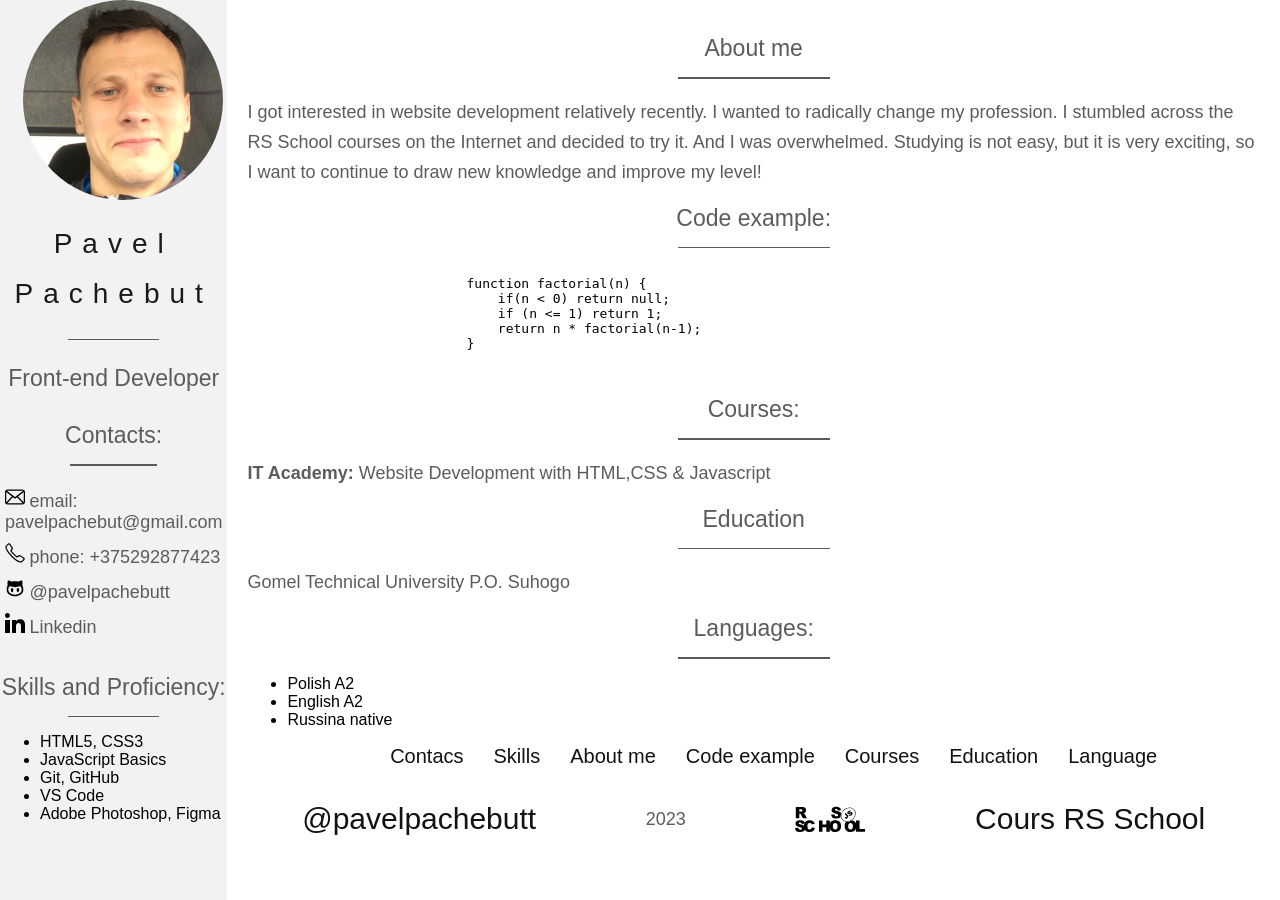
<file: index.html>
<!DOCTYPE html>
<html lang="en">
<head>
    <meta charset="UTF-8">
    <meta http-equiv="X-UA-Compatible" content="IE=edge">
    <meta name="viewport" content="width=device-width, initial-scale=1.0">
    <link rel="stylesheet" href="style.css">
    <title>CV</title>
</head>
<body>
    <main class="main">
        <div class="container">
            <header class="profile">
                <img src="./1664884484714.jpg" alt="foto" class="logo-foto">
                <div class="profile-content-title">
                    <h1 class="main-title">Pavel Pachebut</h1>
                    <div class="line"></div>
                    <h2 class="main-subtitle">Front-end Developer</h2>
                </div>
                <div class="contact" id="contacs">
                    <h2 class="contact-title">Contacts:</h2>
                    <div class="line"></div>
                    <ul class="contact-list">
                        <li class="contact-item">
                            <img src="./icon/mail-svgrepo-com.svg" alt="email" class="contact-icon">
                            <a href="mailto:pavelpachebut@gmail.com" title="email:pavelpachebut@gmail.com">email: pavelpachebut@gmail.com</a>
                        </li>
                        <li class="contact-item">
                            <img src="./icon/phone-svgrepo-com.svg" alt="email" class="contact-icon">
                            <a href="tel:+375292877423" title="phone:+375292877423">phone: +375292877423</a>
                        </li>
                        <li class="contact-item">
                            <img src="./icon/github-svgrepo-com.svg" alt="email" class="contact-icon">
                            <a href="https://github.com/pavelpachebutt" title="github">@pavelpachebutt</a>
                        </li>
                        <li class="contact-item">
                            <img src="./icon/linkedin-161-svgrepo-com.svg" alt="email" class="contact-icon">
                            <a href="https://www.linkedin.com/in/pavel-pachebut-804a02251/" title="linkedin">Linkedin</a>
                        </li>
                    </ul>
                </div>
                <div class="skills">
                    <h2>Skills and Proficiency:</h2>
                    <div class="line"></div>
                    <ul>
                        <li>HTML5, CSS3</li>
                        <li>JavaScript Basics</li>
                        <li>Git, GitHub</li>
                        <li>VS Code</li>
                        <li>Adobe Photoshop, Figma</li>
                    </ul>
                </div>
            </header>
            <section class="main-infotmation">
                <div class="about-me">
                    <h2>About me</h2>
                    <div class="line-information"></div>
                    <p class="about-me__text">I got interested in website development relatively recently. I wanted to radically change my profession. I stumbled across the RS School courses on the Internet and decided to try it. And I was overwhelmed.
                        Studying is not easy, but it is very exciting, so I want to continue to draw new knowledge and improve my level!</p>
                </div>
                <div class="code-example">
                    <h2>Code example:</h2>
                    <div class="line-information"></div>
                    <pre class="pre">
                        <code class="code">
                            function factorial(n) {
                                if(n &lt; 0) return null;
                                if (n &lt;= 1) return 1;
                                return n * factorial(n-1);
                            }
                        </code>
                    </pre>
                </div>
                <div class="courses">
                    <h2>Courses:</h2>
                    <div class="line-information"></div>
                    <p><b>IT Academy:</b> Website Development with HTML,CSS & Javascript</p>
                </div>
                <div class="education">
                    <h2>Education</h2>
                    <div class="line-information"></div>
                    <p>Gomel Technical University P.O. Suhogo</p>
                </div>
                <div class="languages">
                    <h2>Languages:</h2>
                    <div class="line-information"></div>
                    <ul>
                        <li>Polish A2</li>
                        <li>English A2</li>
                        <li>Russina native</li>
                    </ul>
                </div>
                <nav class="nav">
                    <ul class="nav-list">
                        <li class="nav-item">
                            <a href="#contacs">Contacs</a>
                        </li>
                        <li class="nav-item">
                            <a href="#skills">Skills</a>
                        </li>
                        <li class="nav-item">
                            <a href="#about">About me</a>
                        </li>
                        <li class="nav-item">
                            <a href="#code">Code example</a>
                        </li>
                        <li class="nav-item">
                            <a href="#courses">Courses</a>
                        </li>
                        <li class="nav-item">
                            <a href="#education">Education</a>
                        </li>
                        <li class="nav-item">
                            <a href="#language">Language</a>
                        </li>
                    </ul>
                </nav>
                <footer>
                    <a href="https://github.com/pavelpachebutt" title="github">@pavelpachebutt</a>
                    <p>2023</p>
                    <img src="./icon/rs_school_js.svg" alt="logo" class="logo-school">
                    <a href="https://rs.school/js-stage0/" title="RS school">Cours RS School</a>
                </footer>
            </section>
        </div>
    </main>
</body>
</html>
</file>
<file: style.css>
* {
    box-sizing: border-box;
  }
  
html {
    scroll-behavior: smooth; 
}

:root {
    --color-back-profile: rgb(242, 242, 242);
    --color-text-black: rgb(30, 25, 25);
    --color-subtitle: #5C5C5C;
}

h2 {
    color: var(--color-subtitle);
    font-size: 23px;
    font-weight: 300;
    margin: 15px 0;
    text-align: center;
}

p {
    color: var(--color-subtitle);
    font-size: 18px;
    line-height: 30px;
}

body {
    margin: 0;
    padding: 0;
    font-family: 'Roboto', sans-serif;
}

.container {
    margin: 0 auto;
    max-width: 1440px;
    display: flex;
    height: 100vh;
}

.profile {
    display: flex;
    flex-direction: column;
    text-align: center;
    width: 40%;
    background-color: var(--color-back-profile);
}

.logo-foto {
    width: 200px;
    height: 200px;
    border-radius: 50%;
    object-fit: cover;
    margin-left: 10%;
    
}

.main-title {
    position: relative;
    padding: 0;
    margin-bottom: 20px;
    color: var(--color-text-black);
    font-size: 28px;
    font-weight: 300;
    letter-spacing: 10px;
    line-height: 50px;
}

.line {
    background-color: rgb(91, 89, 89);
    width: 40%;
    height: 1.5px;
    margin: 0 auto;
}

.main-subtitle {
    padding-top: 10px; ;
    
}

.contact {
    padding: 0 5px;
}

.contact-icon {
    width: 20px;
    height: 20px;
}

.contact-list {
    list-style: none;
    text-align: start;
    padding: 0;
}

.contact-item {
    padding: 5px 0;
}

.contact-item > a {
    text-decoration: none;
    color: var(--color-subtitle);
    font-size: 18px;
}

.skills > ul {
    text-align: start;
}

.main-infotmation {
    padding: 20px 20px;
}

.about-me > h3 {
    text-align: center;
}

.code-img {
    padding-top: 20px;
}

.line-information {
    background-color: rgb(91, 89, 89);
    width: 15%;
    height: 1.5px;
    margin: 0 auto;
}

footer {
    display: flex;
    align-items: center;
    justify-content: space-around;

}

.logo-school {
    width: 70px;
    height: 70px;
}

a {
    text-decoration: none;
    color: rgb(19, 18, 18);
    font-size: 30px;
}

.nav-list {
    display: flex;
    justify-content: center;
    list-style: none;
    align-items: center;
}

.nav-item > a {
    font-size: 20px;
    padding: 0 15px;
}
</file>
